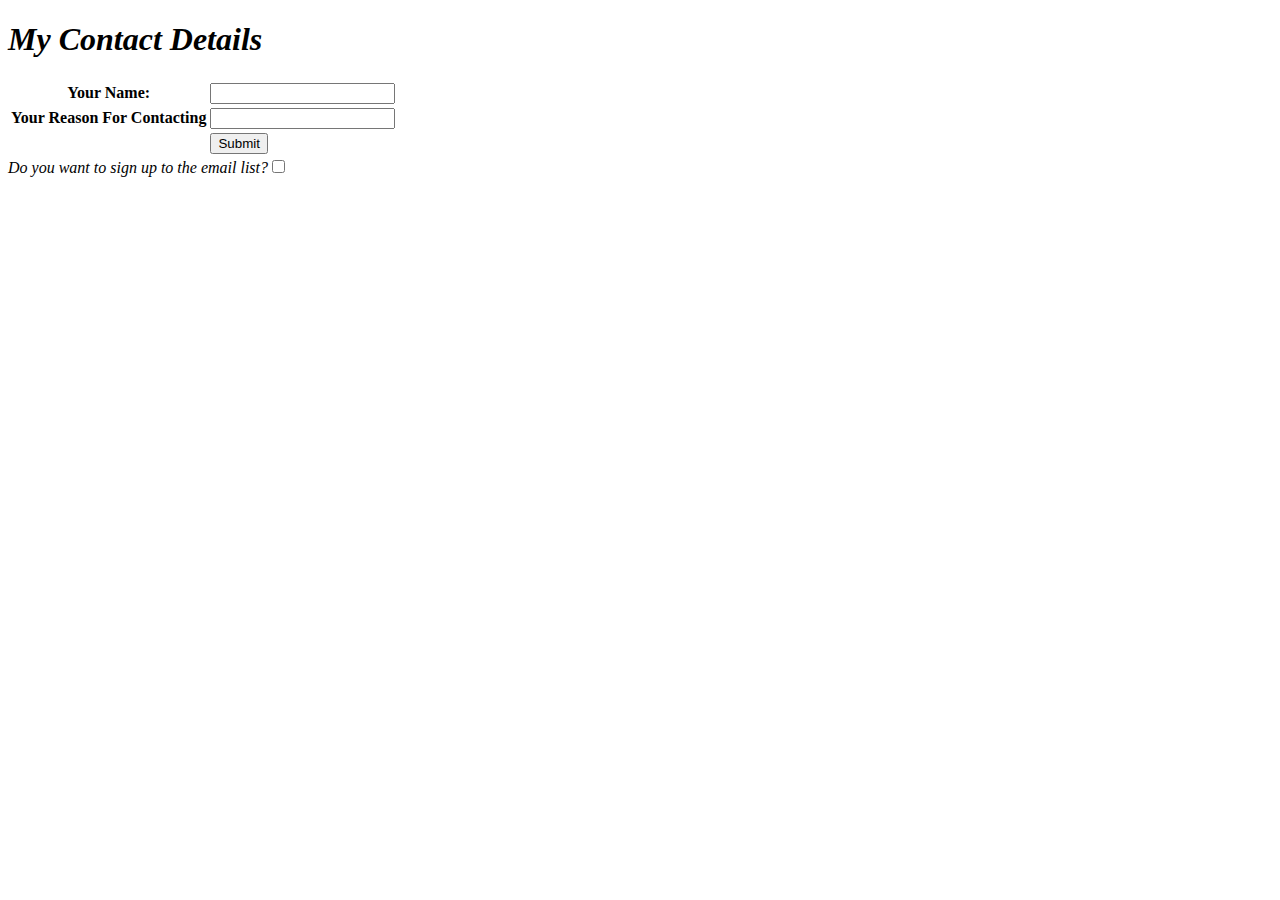
<file: form.html>
<!DOCTYPE html>
<html>
  <head>
    <meta charset="utf-8">
    <title>Contact Me</title>
  </head>

<body>

    <I><h1>My Contact Details</h1></I>
    <table>
      <form class="" action-"index.html" method="post">
      <tr>
        <th><label>Your Name:</label></th>
        <td><input type="text" name="" value=""><br></td>
      </tr>
      <tr>
        <th><label>Your Reason For Contacting</label></th>
        <td><input type="text" name="" value=""><br></td>
      </tr>
      <tr>
        <td></td>
        <td><input type="Submit" name=""></td>
      </tr>
      </form>
    </table>
    <em><label>Do you want to sign up to the email list?</label><input type="checkbox" name="" value=""><br></em>

</body>
</html>
</file>
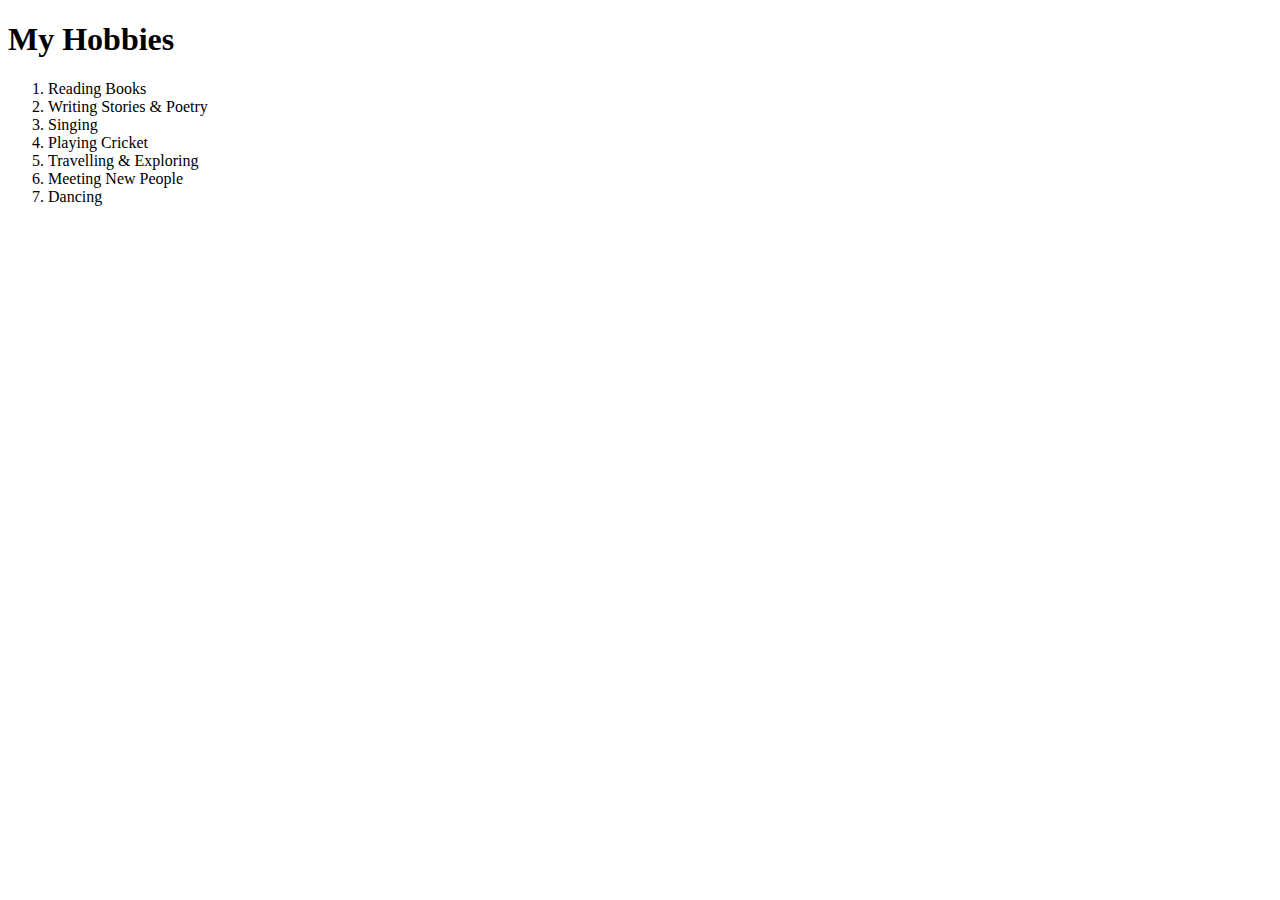
<file: hobbies.html>
<!DOCTYPE html>
<html lang="en" dir="ltr">
  <head>
    <meta charset="utf-8">
    <title>My Hobbies</title>
  </head>
  <body>
    <h1>My Hobbies</h1>
    <ol>
      <li>Reading Books</li>
      <li>Writing Stories & Poetry</li>
      <li>Singing</li>
      <li>Playing Cricket</li>
      <li>Travelling & Exploring</li>
      <li>Meeting New People</li>
      <li>Dancing</li>
    </ol>

  </body>
</html>
</file>
